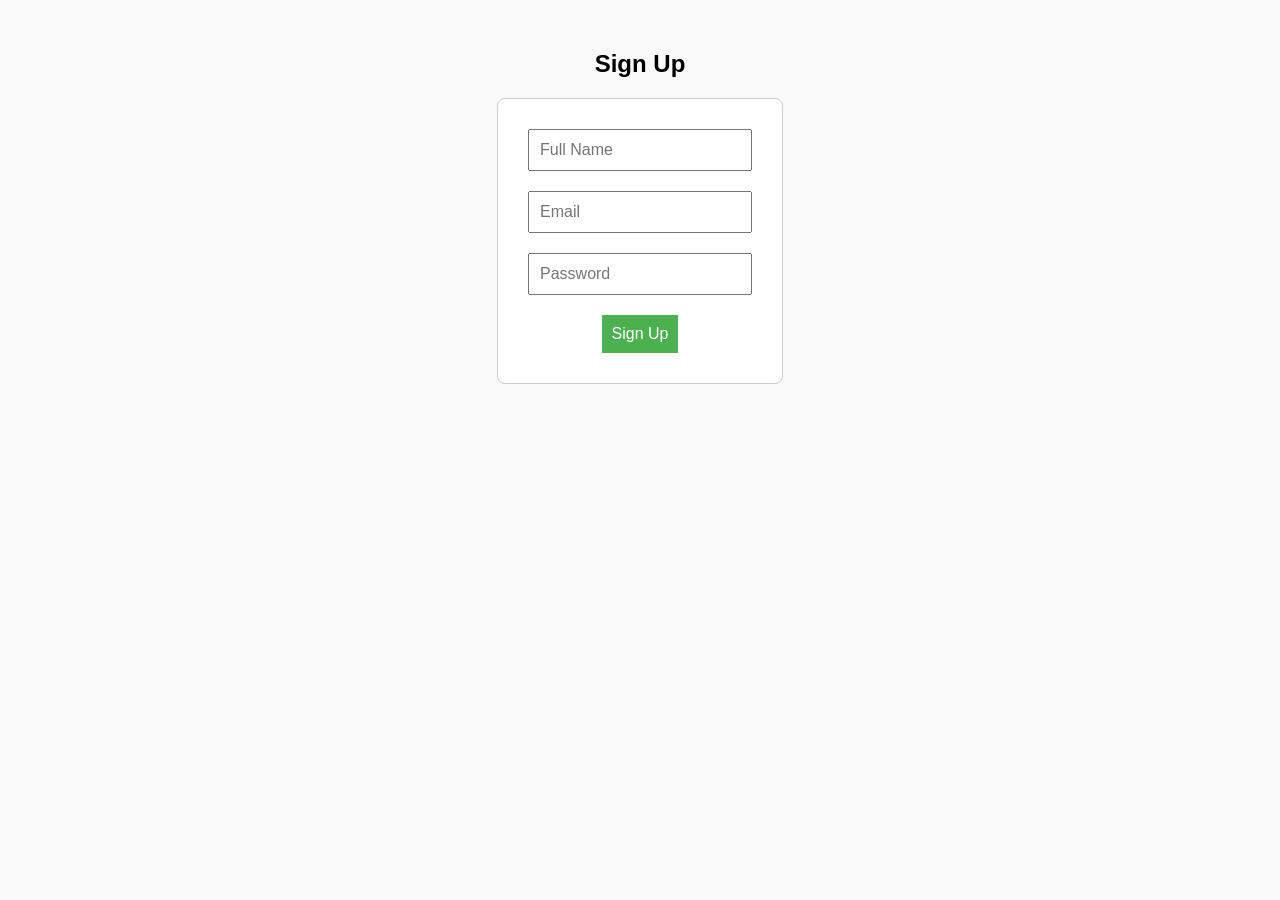
<file: index.html>
<!DOCTYPE html>
<html>
<head>
  <title>Sign Up</title>
  <link rel="stylesheet" href="style.css">
</head>
<body>
  <h2>Sign Up</h2>
  <form action="crud.php" method="POST">
    <input type="hidden" name="action" value="signup">
    <input type="text" name="fullname" placeholder="Full Name" required><br>
    <input type="email" name="email" placeholder="Email" required><br>
    <input type="password" name="password" placeholder="Password" required><br>
    <button type="submit">Sign Up</button>
  </form>
</body>
</html>
</file>
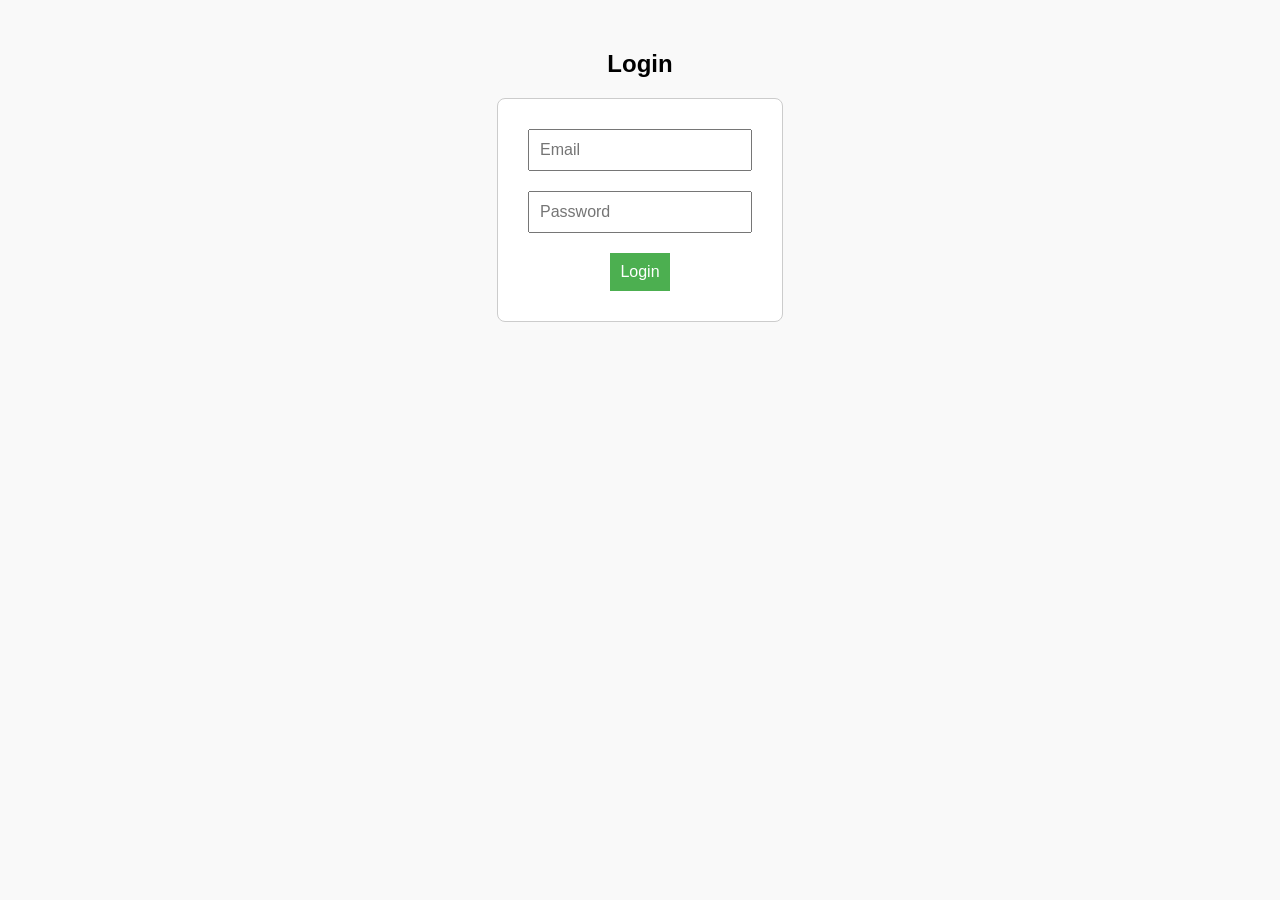
<file: login.html>
<!DOCTYPE html>
<html>
<head>
  <title>Login</title>
  <link rel="stylesheet" href="style.css">
</head>
<body>
  <h2>Login</h2>
  <form action="crud.php" method="POST">
    <input type="hidden" name="action" value="login">
    <input type="email" name="email" placeholder="Email" required><br>
    <input type="password" name="password" placeholder="Password" required><br>
    <button type="submit">Login</button>
  </form>
</body>
</html>
</file>
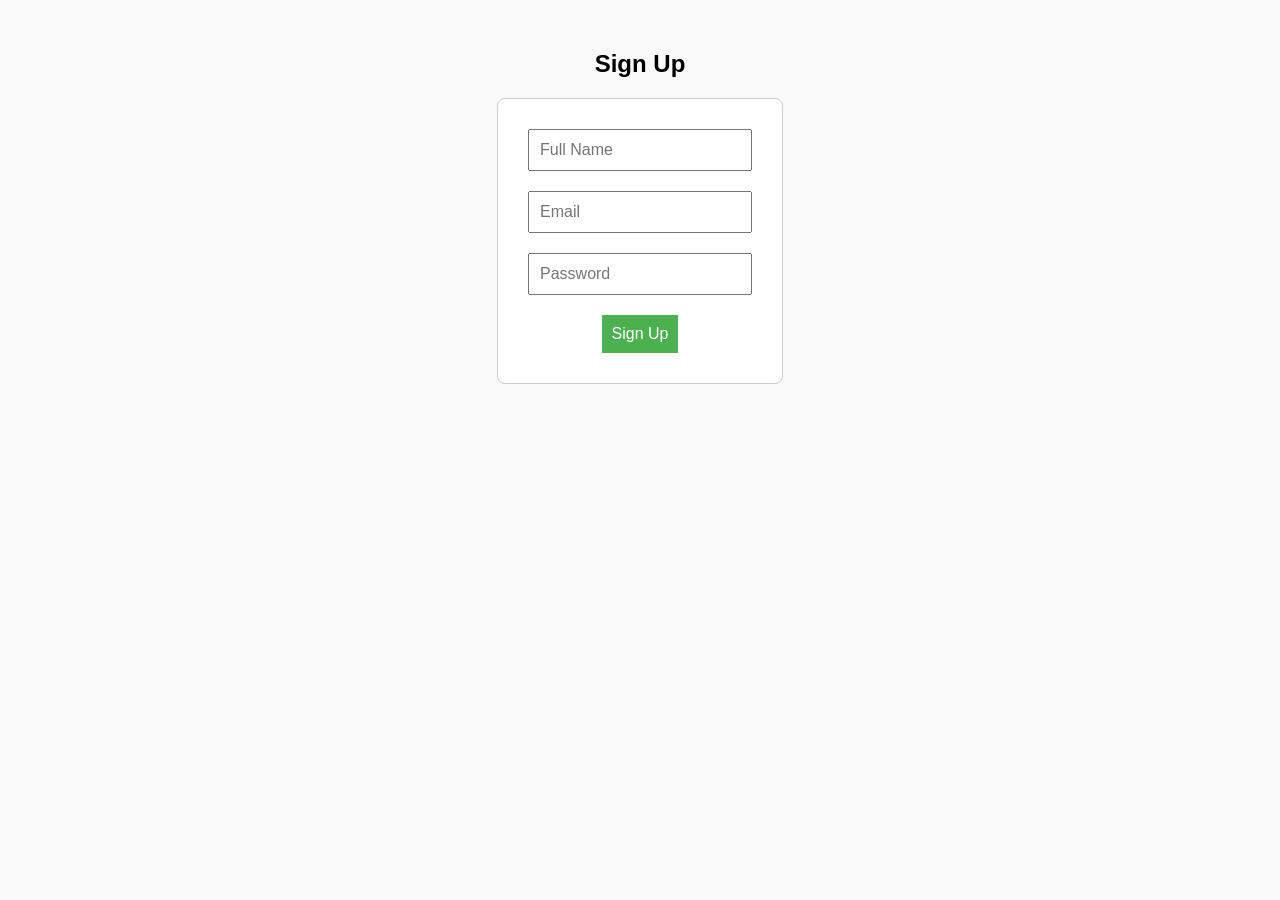
<file: signup.html>
<!DOCTYPE html>
<html>
<head>
  <title>Sign Up</title>
  <link rel="stylesheet" href="style.css">
</head>
<body>
  <h2>Sign Up</h2>
  <form action="crud.php" method="POST">
    <input type="hidden" name="action" value="signup">
    <input type="text" name="fullname" placeholder="Full Name" required><br>
    <input type="email" name="email" placeholder="Email" required><br>
    <input type="password" name="password" placeholder="Password" required><br>
    <button type="submit">Sign Up</button>
  </form>
</body>
</html>
</file>
<file: style.css>
body {
  font-family: Arial, sans-serif;
  text-align: center;
  margin-top: 50px;
  background-color: #f9f9f9;
}
form {
  display: inline-block;
  padding: 20px;
  background: white;
  border: 1px solid #ccc;
  border-radius: 8px;
}
.container {
  max-width: 400px;
  margin: 50px auto;
  padding: 20px;
  border: 1px solid #ddd;
  text-align: center;
  background-color: #f9f9f9;
}

.edit-form input,
.edit-form button,
.delete-form button {
  padding: 10px;
  margin: 10px 0;
  font-size: 16px;
}
.delete-form{
  margin-top: 30px;
}
.delete-btn {
  background-color: #d9534f;
  color: white;
  border: none;
  border-radius: 5px;
  cursor: pointer;
}

.delete-btn:hover {
  background-color: #c9302c;
}

input, button {
  margin: 10px;
  padding: 10px;
  font-size: 16px;
}
button {
  background: #4CAF50;
  color: white;
  border: none;
  cursor: pointer;
}
button:hover {
  background: #45a049;
}
</file>
